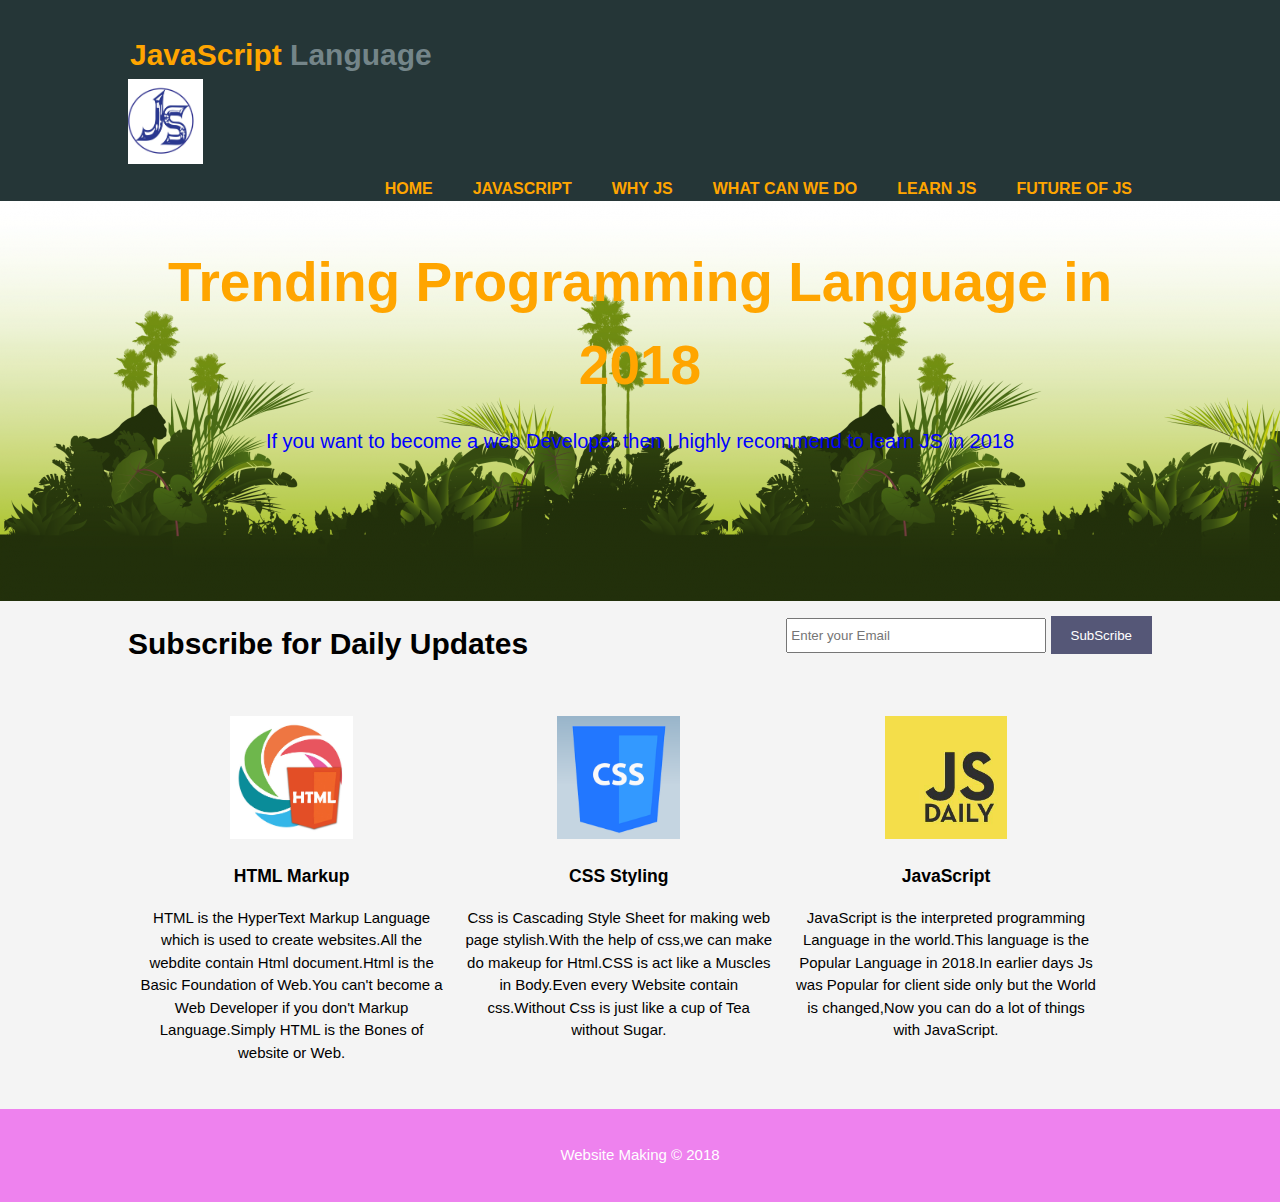
<file: index.html>
<!DOCTYPE html>
<html lang="en">

<head>
  <meta charset="UTF-8">
  <meta name="viewport" content="width=device-width, initial-scale=1.0">
  <meta http-equiv="X-UA-Compatible" content="ie=edge">
  <link rel="stylesheet" href="style.css">


  <link rel="icon" href="images/log.jpg">
  <meta name="author" content="ALI HUSSAIN DHNIYA">
  <meta name="description" content="Making site with the basic Knowledge of HTML & Css from atom editor">
  <meta name="keywords" content="HTML5,CSS3,site,Knowledge">
  <title>making site</title>
</head>

<body>
  <header>
    <div class="container">
      <div id="logo">
        <h1><span class="highlight">JavaScript</span> Language</h1>
        <img class="heading" src="images/icon.jpg" alt="logoofcompany">

      </div>
      <nav>
        <ul>
          <li class="current"><a target="_blank" href="home.html">Home<a></li>
         <li  class="current"><a  target="_blank" href="js.html">JavaScript<a></li>
         <li  class="current"><a  target="_blank" href="wh.html">Why Js<a></li>
            <li  class="current"><a  target="_blank" href="what.html">What Can we do<a></li>
               <li  class="current"><a  target="_blank" href="learn.html">Learn Js<a></li>
                  <li  class="current"><a  target="_blank" href="fut.html">Future of Js<a></li>
       </ul>
     </nav>
  </div>
</header>
<section id="showcase">
  <div class="container">
    <h1>Trending Programming Language in 2018</h1>
    <p>If you want to become a web Developer then I highly recommend to learn JS in 2018</p>

  </div>

</section>
<section id="newslater">
  <div class="container">
    <h1>Subscribe for Daily Updates</h1>
    <form>
      <input type="email" placeholder="Enter your Email">
      <button type="submit" class="button-1">SubScribe</button>


    </form>
  </div>
</section>
<section id="boxes">
  <div class="container">
    <div class="box">
      <img src="images/htm.jpg" alt="HTML" width="40%">
      <h3>HTML Markup</h3>
      <p>HTML is the HyperText Markup Language which is used to create websites.All the webdite contain Html document.Html is the Basic Foundation of Web.You can't become a Web Developer if you don't Markup Language.Simply HTML is the Bones of website or Web.</p>

    </div>
    <div class="box">
      <img src="images/csss.png" alt="CSS" width="40%">
      <h3>CSS Styling</h3>
      <p>Css is Cascading Style Sheet for making web page stylish.With the help of css,we can make do makeup for Html.CSS is act like a Muscles in Body.Even every Website contain css.Without Css is just like a cup of Tea without Sugar.</p>

    </div>
    <div class="box">
      <img src="images/j.jpg" alt="JavaScript" width="40%">
      <h3>JavaScript</h3>
      <p>JavaScript is the interpreted programming Language in the world.This language is the Popular Language in 2018.In earlier days Js was Popular for client side only but the World is changed,Now you can do a lot of things with JavaScript.</p>

    </div>
  </div>
</section>
<footer>
  <p>Website Making &copy; 2018</p>
</footer>
</body>

</html>
</file>
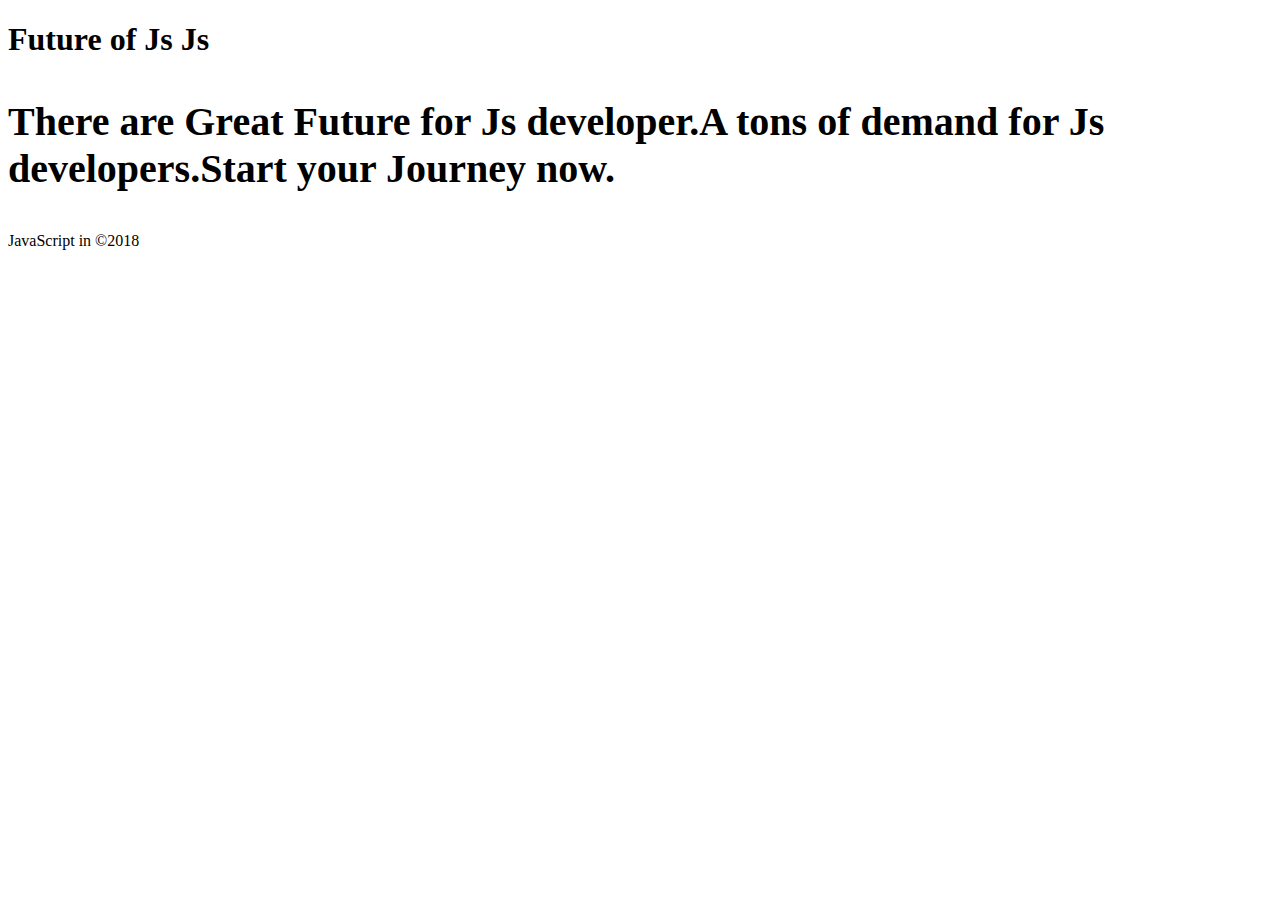
<file: fut.html>
<!DOCTYPE html>
<html lang="en">
<head>
  <meta charset="UTF-8">
  <meta name="viewport" content="width=device-width, initial-scale=1.0">
  <meta http-equiv="X-UA-Compatible" content="ie=edge">
  <title>Future</title>
</head>
<body>
  <h1>Future of Js Js</h1>

  <p style="font-size:2.5em" text-align="center"><strong>There are Great Future for Js developer.A tons of demand for Js developers.Start your Journey now.</strong></p>
  <footer>
    JavaScript in &copy;2018
  </footer>
</body>
</html>
</file>
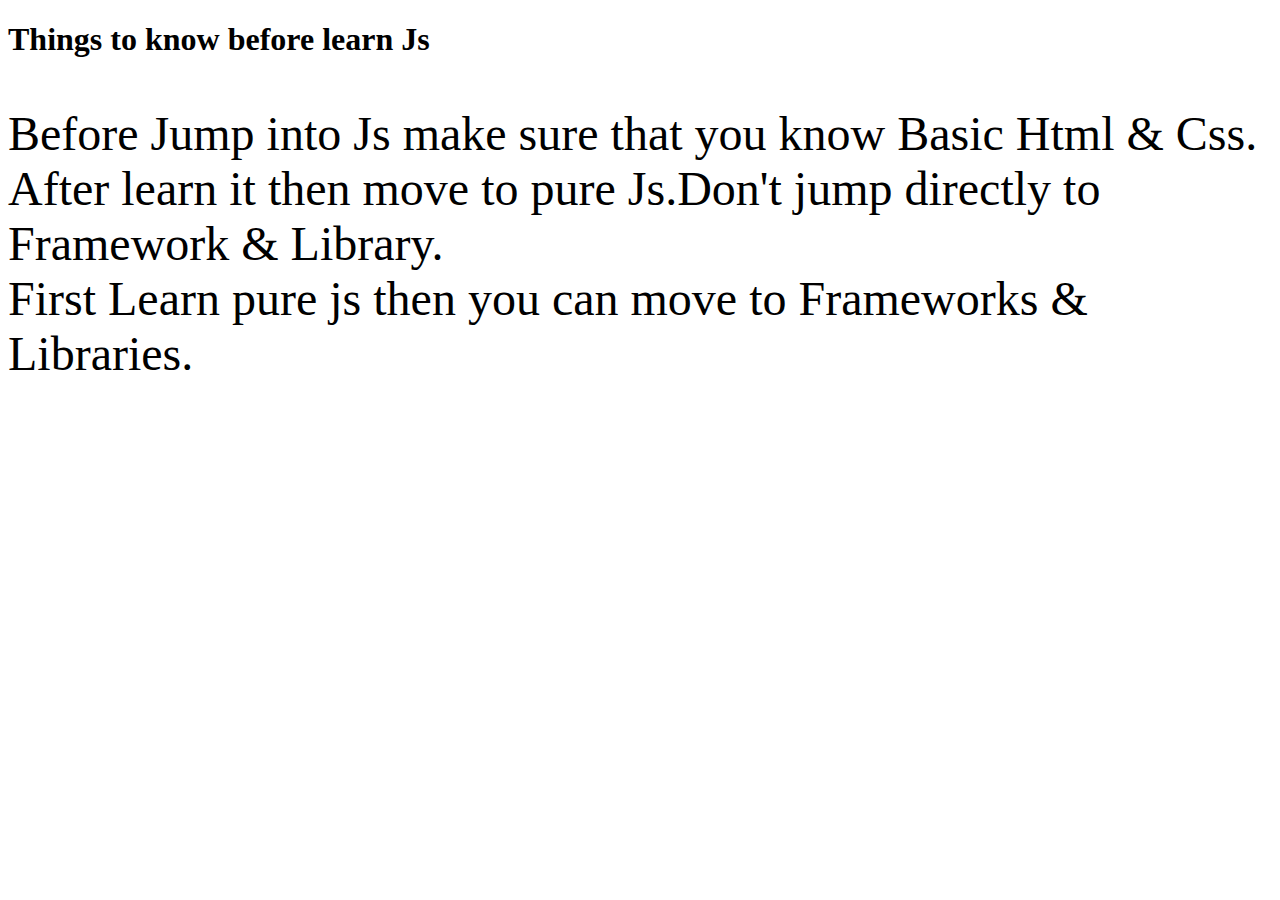
<file: learn.html>
<!DOCTYPE html>
<html lang="en">
<head>
  <meta charset="UTF-8">
  <meta name="viewport" content="width=device-width, initial-scale=1.0">
  <meta http-equiv="X-UA-Compatible" content="ie=edge">
  <title>learn</title>
</head>
<body>
  <h1>Things to know before learn Js</h1>
  <p style="font-size:3em" text-align="center">Before Jump into Js make sure that you know Basic Html & Css.<br>After learn it then move to pure Js.Don't jump directly to Framework & Library.<br>First Learn pure js then you can move to Frameworks & Libraries.</p>
</body>
</html>
</file>
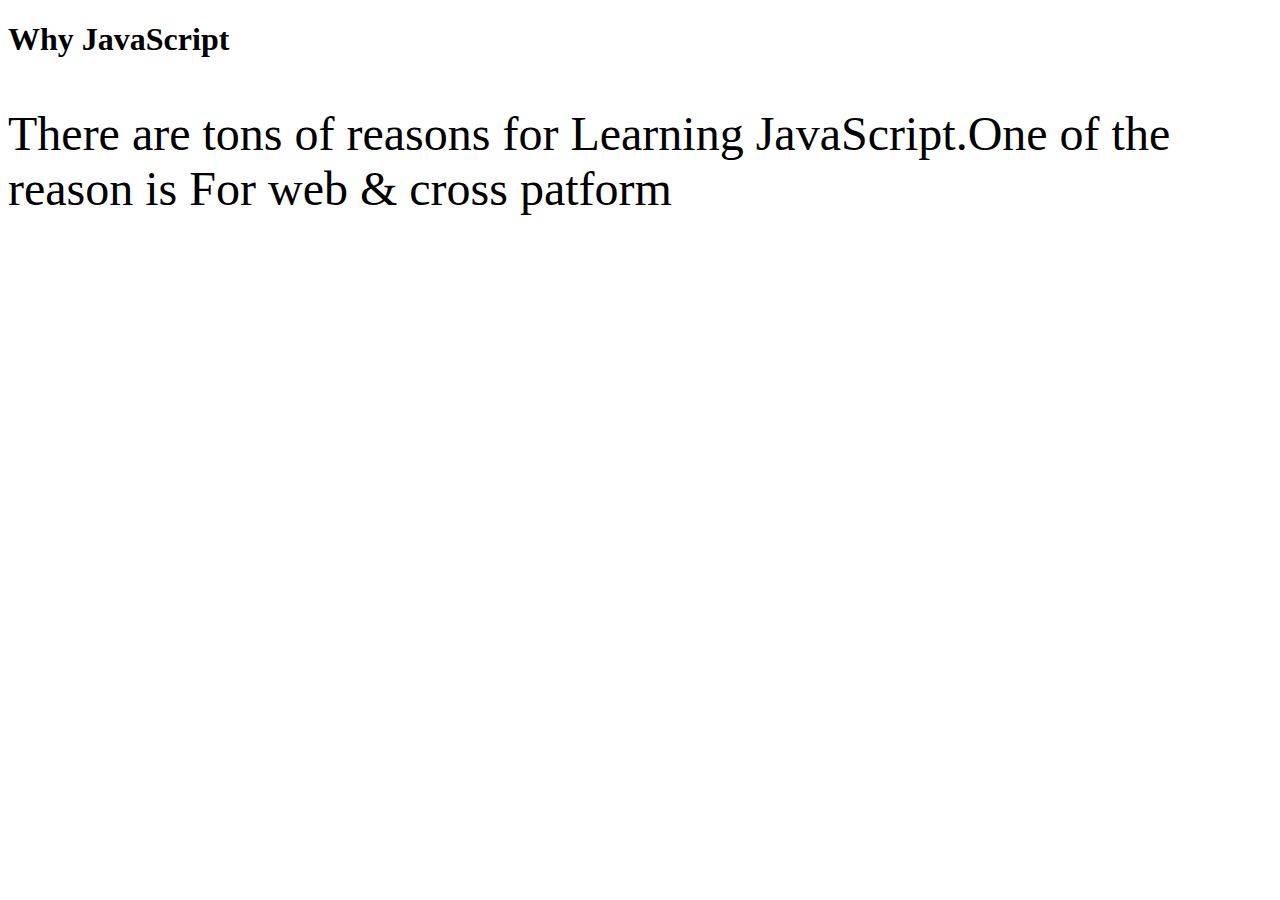
<file: wh.html>
<!DOCTYPE html>
<html lang="en">
<head>
  <meta charset="UTF-8">
  <meta name="viewport" content="width=device-width, initial-scale=1.0">
  <meta http-equiv="X-UA-Compatible" content="ie=edge">
  <title>why</title>
</head>
<body>
  <h1>Why JavaScript</h1>
  <p style="font-size:3em" text-align="center"> There are tons of reasons for Learning JavaScript.One of the reason is For web & cross patform</p>
</body>
</html>
</file>
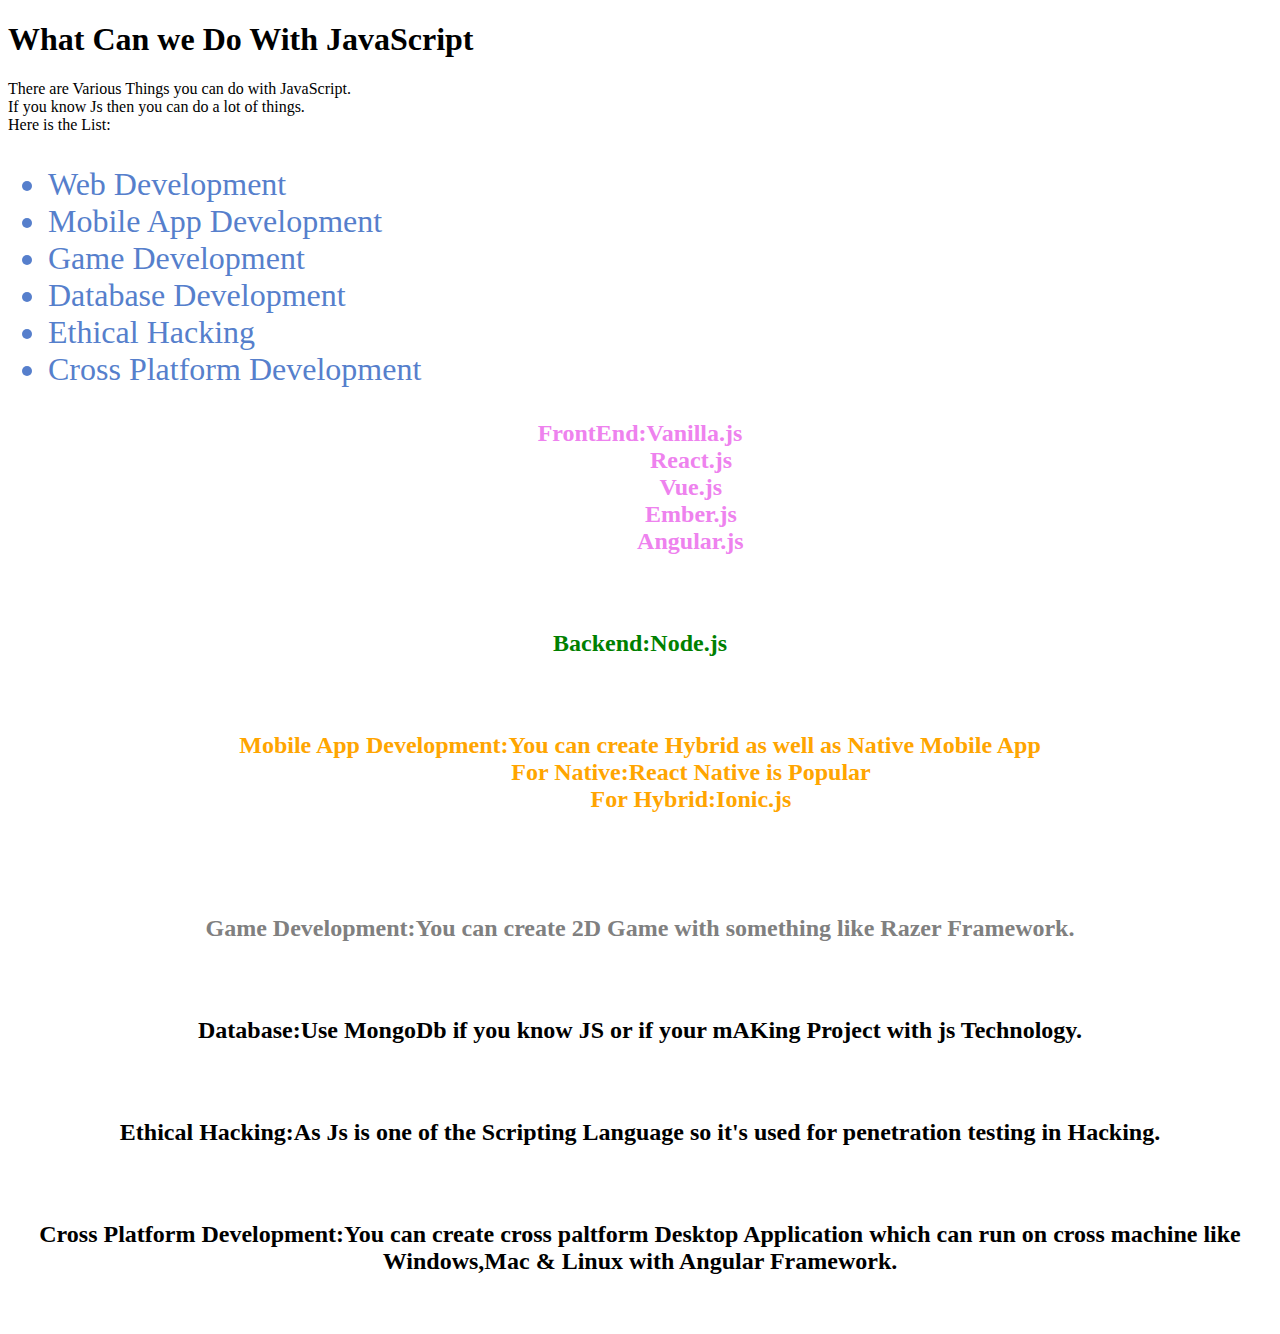
<file: what.html>
<!DOCTYPE html>
<html lang="en">
<head>
  <meta charset="UTF-8">
  <meta name="viewport" content="width=device-width, initial-scale=1.0">
  <meta http-equiv="X-UA-Compatible" content="ie=edge">
  <title>why</title>
  <style>
    .things{
      margin: 0;
      padding: 0;
  font-size: 2em;
      color: #567fcc;

    }
    .can ul li{
        margin: 0;
        padding: 0;
        float: left;
    }
    .par{
      font-size: 1.5em;
      text-align: center;
    }
    .fro{
      color:violet;
    }
    .bac{
      color: green;
    }
    .mob{
      color:orange;
    }
    .gm{
      color:gray;
    }
  </style>
</head>
<body>
  <h1>What Can we Do With JavaScript</h1>
  <p style="font-size:2em, text-align:center" > There are Various Things you can do with JavaScript.<br>If you know Js then you can do a lot of things.<br>Here is the List:</p>
  <div class="things">
    <ul class="Can">
      <li>Web Development</li>
      <li>Mobile App Development</li>
      <li>Game Development</li>
      <li>Database Development</li>
      <li>Ethical Hacking</li>
      <li>Cross Platform Development</li>
    </ul>

  </div>
  <div class="par">
    <p class="fro"><strong>FrontEnd:Vanilla.js <br> &nbsp;&nbsp;&nbsp;&nbsp;&nbsp;&nbsp;&nbsp;&nbsp;&nbsp;&nbsp;&nbsp;&nbsp;&nbsp;&nbsp;&nbsp;&nbsp;
    React.js<br> &nbsp;&nbsp;&nbsp;&nbsp;&nbsp;&nbsp;&nbsp;&nbsp;&nbsp;&nbsp;&nbsp;&nbsp;&nbsp;&nbsp;&nbsp;&nbsp;
    Vue.js <br> &nbsp;&nbsp;&nbsp;&nbsp;&nbsp;&nbsp;&nbsp;&nbsp;&nbsp;&nbsp;&nbsp;&nbsp;&nbsp;&nbsp;&nbsp;&nbsp;
    Ember.js<br> &nbsp;&nbsp;&nbsp;&nbsp;&nbsp;&nbsp;&nbsp;&nbsp;&nbsp;&nbsp;&nbsp;&nbsp;&nbsp;&nbsp;&nbsp;&nbsp;
    Angular.js
  </strong></p> <br>
  <p class="bac"><strong>Backend:Node.js</strong></p> <br>
  <p class="mob"><strong>Mobile App Development:You can create Hybrid as well as Native Mobile App <br> &nbsp;&nbsp;&nbsp;&nbsp;&nbsp;&nbsp;&nbsp;&nbsp;&nbsp;&nbsp;&nbsp;&nbsp;&nbsp;&nbsp;&nbsp;&nbsp;
  For Native:React Native is Popular<br> &nbsp;&nbsp;&nbsp;&nbsp;&nbsp;&nbsp;&nbsp;&nbsp;&nbsp;&nbsp;&nbsp;&nbsp;&nbsp;&nbsp;&nbsp;&nbsp;
  For Hybrid:Ionic.js <br> &nbsp;&nbsp;&nbsp;&nbsp;&nbsp;&nbsp;&nbsp;&nbsp;&nbsp;&nbsp;&nbsp;&nbsp;&nbsp;&nbsp;&nbsp;&nbsp;

</strong></p> <br>
    <p class="gm"><strong>Game Development:You can create 2D Game with something like Razer Framework.</strong></p><br>


  <p><strong>Database:Use MongoDb if you know JS or if your mAKing Project with js Technology.</strong></p><br>
    <p><strong>Ethical Hacking:As Js is one of the Scripting Language so it's used for penetration testing in Hacking.</strong></p><br>
    <p><strong>Cross Platform Development:You can create cross paltform Desktop Application which can run on cross machine like Windows,Mac & Linux with Angular Framework.</strong></p><br>
    </div>
</body>
</html>
</file>
<file: style.css>
.heading{
  width: 5em;
  height: auto;
  background: black;
}
body{
  font-family:Arial,Helvetica, sans-serif;
  font-size: 15px;
  line-height: 1.5;
  font: 15px/1.5 Arial, Helvetica, sans-serif;
  padding: 0;
  margin: 0;
  background-color: #f4f4f4;

}
.container{
  width: 80%;
  margin: auto;
  overflow: hidden;
}
.button-1{
  height: 38px;
  background:#555777;
  border: 0;
  padding-left: 20px;
  padding-right: 20px;
  color:#ffffff;
}
header{
  background: #253637;
  color: #748589;
  padding-top: 30px;
  min-height: 70px;
  border-bottom: #e8491d 3 px solid;
}
header a{
  text-decoration: none;
  text-transform: uppercase;
  font-size: 16px;
  color:#ffffff;
}
header ul{
  margin: 0;
  padding: 0;

}
header li{
  float: left;
  display:inline;
  padding: 0 20px 0 20px;
}
header #logo{
  float: left;
  margin-bottom: 5px;

}
header #logo h1{
  margin: 2px;

}
header nav{
  float:right;
  margin-top: 2px;
}
header .highlight, header .current a{
  color:orange;
  font-weight: bold;
}
header a:hover{
  color:blue;
  font-weight: bold;
}
header a:visited{
  color:red;
  font-weight: bold;
}
header a:active{
  color:green;
  font-weight: bold;
}
#showcase{
  min-height: 400px;
  background:url('images/wal.png');
  text-align: center;
  color:#000000;
}
#showcase h1{
  margin-top: 40px;
  font-size: 55px;
  margin-bottom: 10px;
  color: orange;
}
#showcase p{
  font-size: 20px;
  color:blue;
}
#newsletter{
  padding: 15px;
  color: #ffffff;
  background:brown;
}
#newslater h1{
  float: left;
}
#newslater form{
  float:right;
  margin-top:15px;

}
#newslater input[type="email"]{
  padding:3px;
  height: 25px;
  width: 250px;
}
#boxes{
  margin-top: 20px;
}
#boxes .box{
  float: left;
  width: 30%;
  text-align: center;
  padding: 10px;
}
footer{
  padding: 20px;
  margin-top: 20px;
  color: #ffffff;
  background-color: violet;
  text-align: center;

}
</file>
